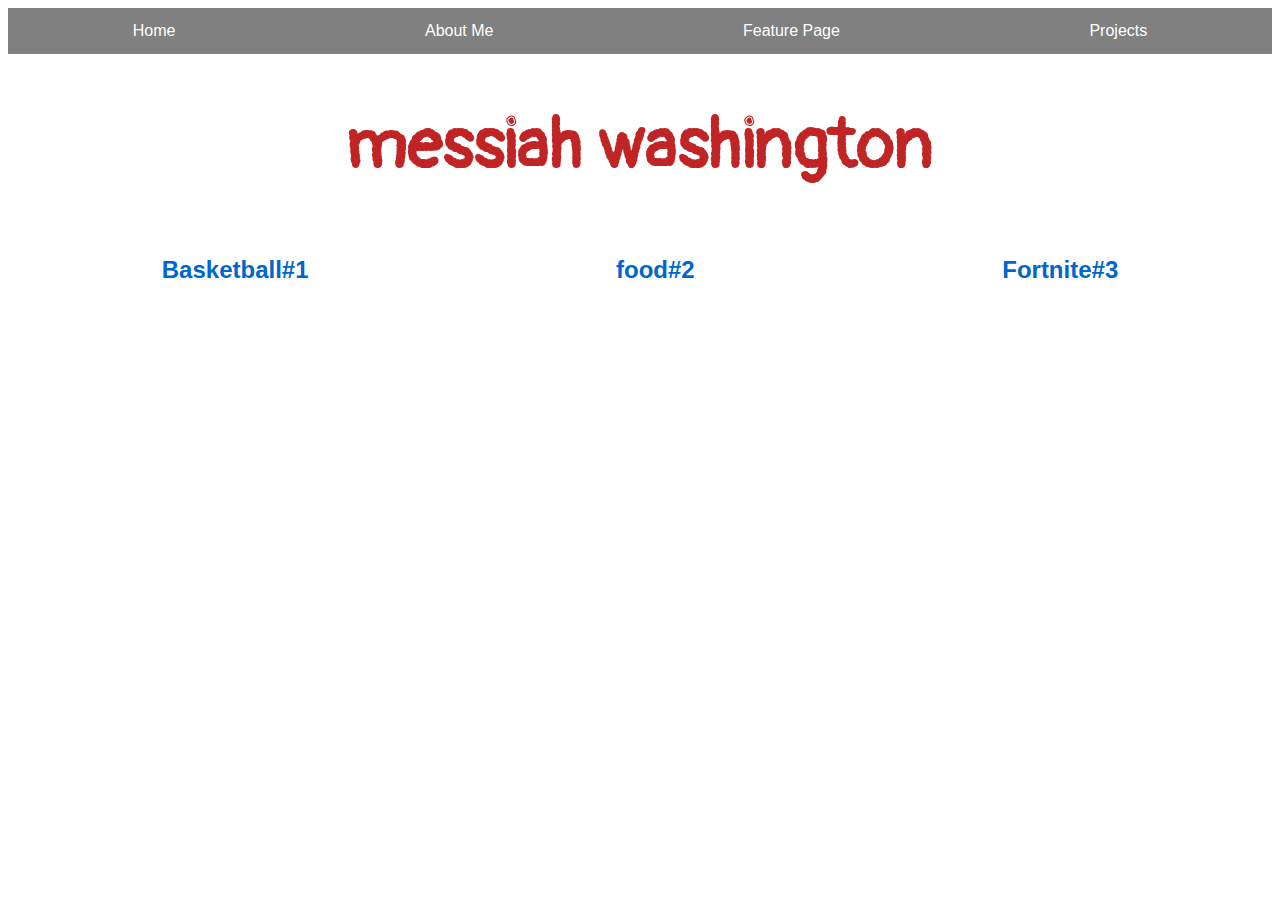
<file: index.html>
<!DOCTYPE html>
<html>
  <head>
    <title>Messiah Washington</title>
     <link rel="stylesheet"  type="text/css" href="style.css">
     <link href="https://fonts.googleapis.com/css?family=Pangolin" rel="stylesheet">
     </head>
    <body>
      <div class="navbar">
      <a href="index.html">Home</a>
      <a href="aboutme.html">About Me</a>
      <a href="featurepage.html">Feature Page</a>
      <a href="projects.html">Projects</a>
      </div> 
     <div id="banner">
      <h1> messiah washington</h1>
      </div>
      <div id="heading">
        <h2> Basketball#1</h2>
        <h2> food#2</h2>
        <h2> Fortnite#3</h2>
    </div>
    </body>
  </html>
</file>
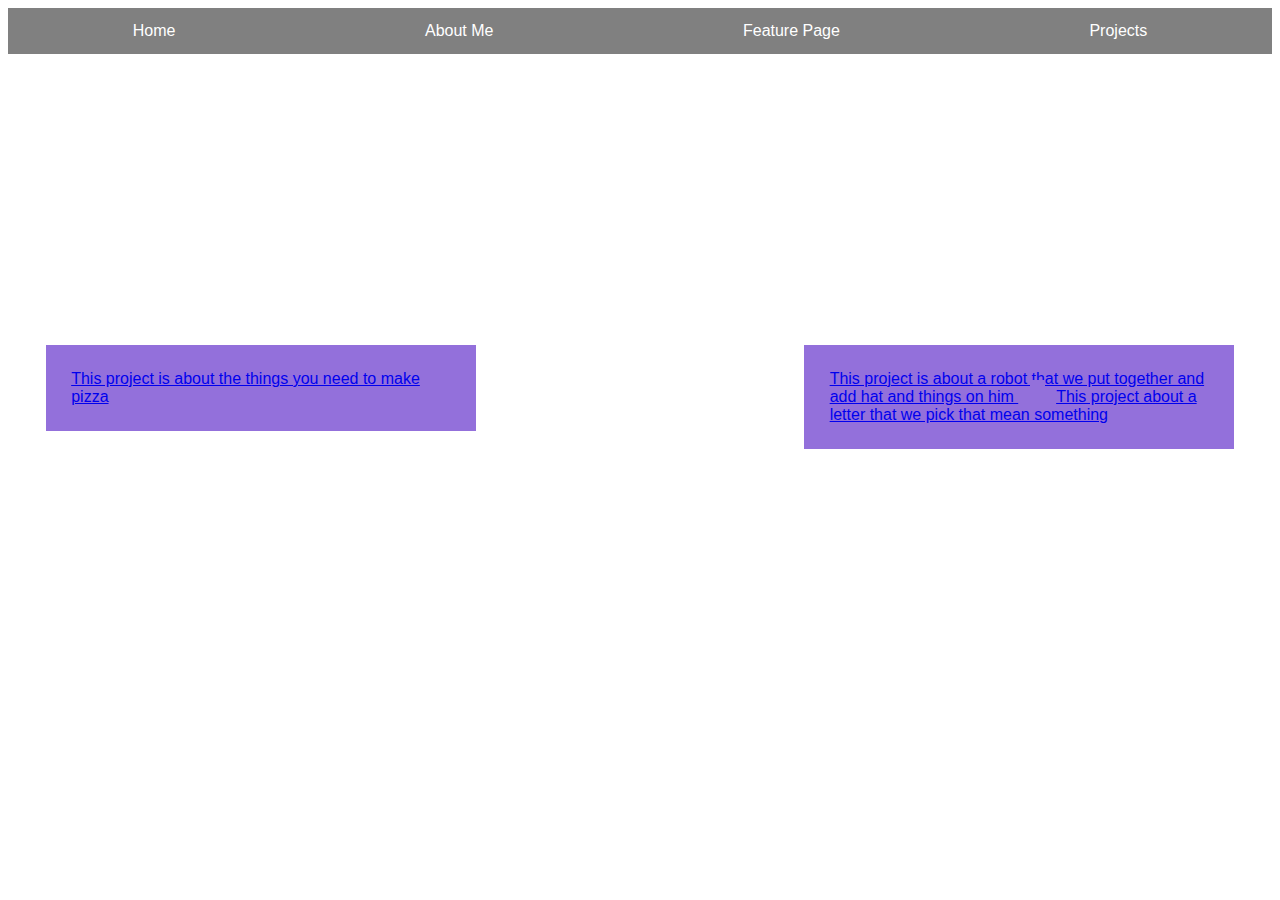
<file: projects.html>
<!DOCTYPE html>
<html>
  <head>
    <title>Messiah Washington</title>
     <link rel="stylesheet"  type="text/css" href="style.css">
     <link href="https://fonts.googleapis.com/css?family=Pangolin" rel="stylesheet">
     </head>
    <body>
      <div class="navbar">
      <a href="index.html">Home</a>
      <a href="aboutme.html">About Me</a>
      <a href="featurepage.html">Feature Page</a>
      <a href="projects.html">Projects</a>
      </div> 
      <div class="project-container">
        <span><a href="https://trinket.io/library/trinkets/057aaef46b">This project is about the things you need to make pizza</a></span>
        <span><a href="https://trinket.io/library/trinkets/ba6d30aea4">This project is about a robot that we put together and add hat and things on him</a</span>
        <span><a href="https://trinket.io/library/trinkets/d9e31c69c8">This project about a letter that we pick that mean something</a></span>
</file>
<file: style.css>
html {
background-image: url('https://images.pexels.com/photos/40908/basketball-game-basket-hoop-40908.jpeg?auto=compress&cs=tinysrgb&dpr=2&h=650&w=940');
background-size: cover;
}

#banner {
 height: 100%;
font-family: 'pangolin',cursive;
font-size:35px;
display:flex;
justify-content:center;
color:#c12424;
}
#heading {
  height:100%;
  font-family: 'Montserrat', sans-serif;
display:flex;
justify-content: space-around;
color:#0066CC;
}

.navbar a  {
    float: left;
    display: block;
    text-align: center;
    padding: 14px 16px;
    text-decoration: none;
   color:white;
    font-family: 'Montserrat',sans-serif;
    }
.navbar    {
    display: flex;
    justify-content: space-around;
    background-color: gray;
}

#about-content{
  display:flex;
  justify-content: space-around;
  margin-top: 22%;
}

img{
  border-radius: 50%;
  border: solid 5px #9370DB;
}
.my-description{
  background:white;
margin:3%;
padding:3%;
font-family:'Montserrat',sans-serif;
  
}
.project-container{
    margin-top:20%;
    display:flex;
    width:100%;
    height:100%;
    justify-content:space-between;
    }
  span{
    background:#9370DB;
    width:30%;
    height:60%;
    margin:3%;
    padding:2%;
    font-family:'Montserrat',sans-serif;
    color: blue;
    align-items:center;
    }
</file>
